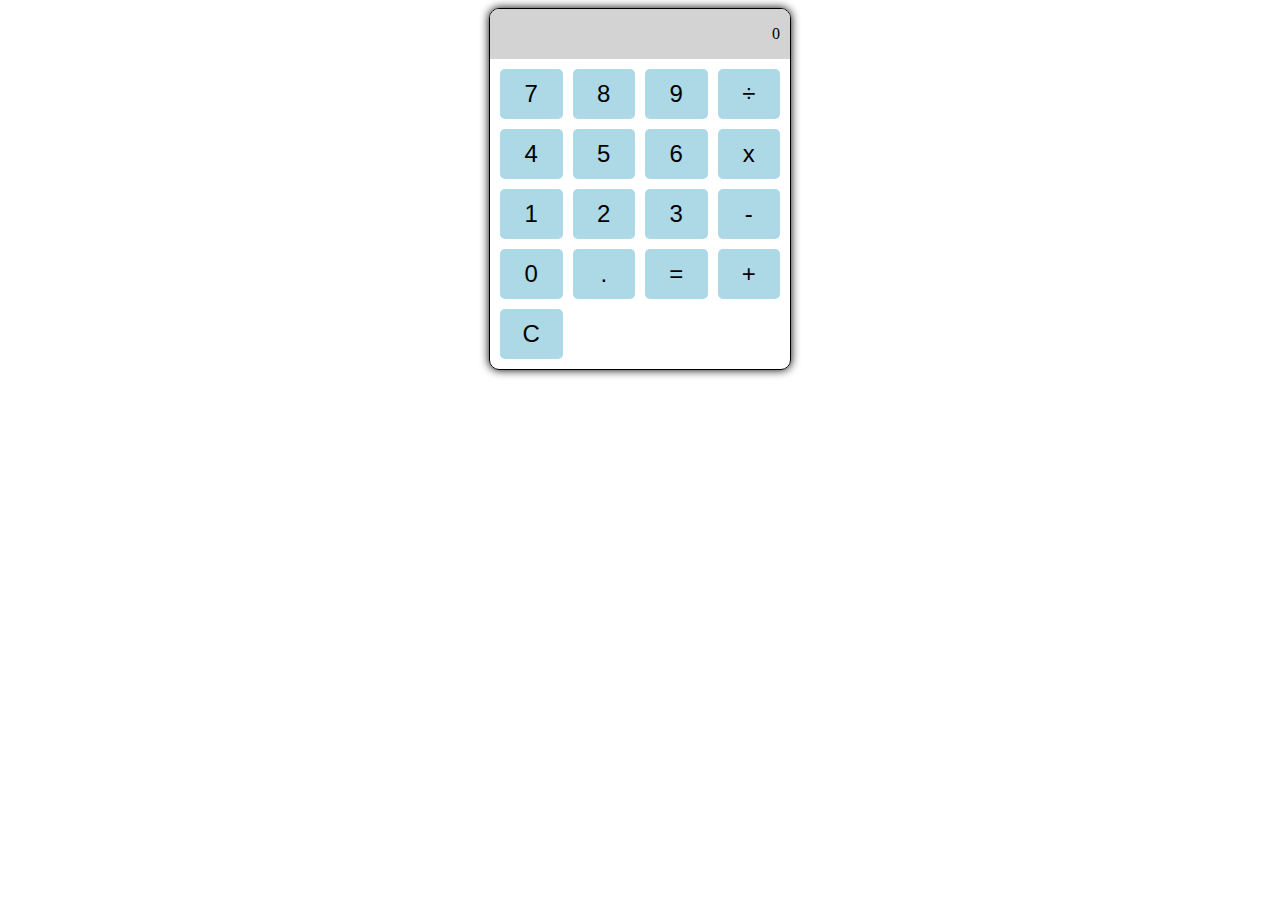
<file: cal/index.html>
<!DOCTYPE html>
<html>
  <head>
    <title>Calculator</title>
    <link rel="stylesheet" href="style.css">
  </head>
  <body>
    <div class="calculator">
      <div class="display">
        <span id="result">0</span>
      </div>
      <div class="keys">
        <button onclick="input('7')">7</button>
        <button onclick="input('8')">8</button>
        <button onclick="input('9')">9</button>
        <button onclick="input('/')">÷</button>
        <button onclick="input('4')">4</button>
        <button onclick="input('5')">5</button>
        <button onclick="input('6')">6</button>
        <button onclick="input('*')">x</button>
        <button onclick="input('1')">1</button>
        <button onclick="input('2')">2</button>
        <button onclick="input('3')">3</button>
        <button onclick="input('-')">-</button>
        <button onclick="input('0')">0</button>
        <button onclick="input('.')">.</button>
        <button onclick="calculate()">=</button>
        <button onclick="input('+')">+</button>
        <button onclick="clearInput()">C</button>
      </div>
    </div>

    <script src="script.js"></script>
  </body>
</html>
</file>
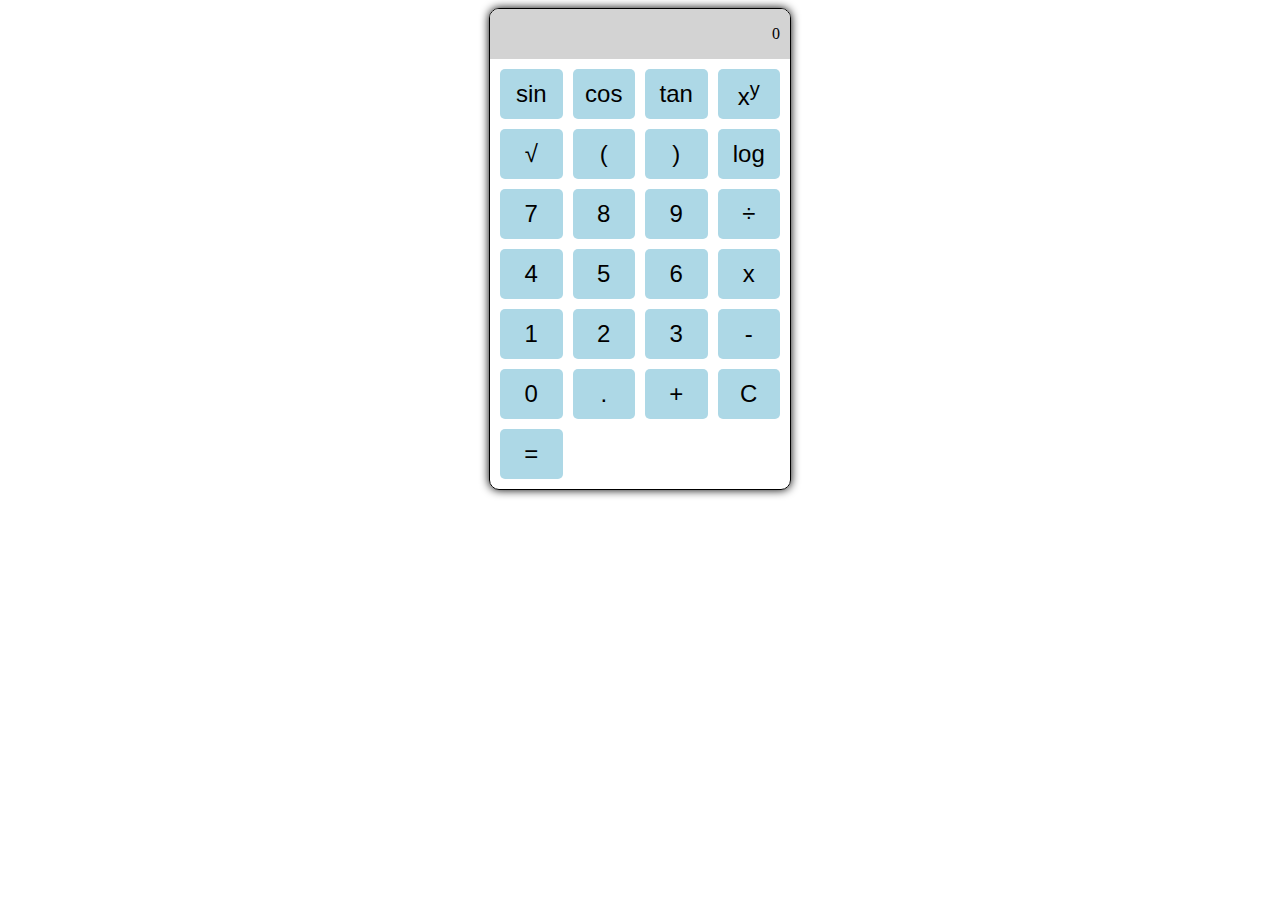
<file: scientificCal/index.html>
<!DOCTYPE html>
<html>
  <head>
    <title>Scientific Calculator</title>
    <link rel="stylesheet" href="style.css">
  </head>
  <body>
    <div class="calculator">
      <div class="display">
        <span id="result">0</span>
      </div>
      <div class="keys">
        <button onclick="input('sin(')">sin</button>
        <button onclick="input('cos(')">cos</button>
        <button onclick="input('tan(')">tan</button>
        <button onclick="input('^')">x<sup>y</sup></button>
        <button onclick="input('sqrt(')">√</button>
        <button onclick="input('(')">(</button>
        <button onclick="input(')')">)</button>
        <button onclick="input('log(')">log</button>
        <button onclick="input('7')">7</button>
        <button onclick="input('8')">8</button>
        <button onclick="input('9')">9</button>
        <button onclick="input('/')">÷</button>
        <button onclick="input('4')">4</button>
        <button onclick="input('5')">5</button>
        <button onclick="input('6')">6</button>
        <button onclick="input('*')">x</button>
        <button onclick="input('1')">1</button>
        <button onclick="input('2')">2</button>
        <button onclick="input('3')">3</button>
        <button onclick="input('-')">-</button>
        <button onclick="input('0')">0</button>
        <button onclick="input('.')">.</button>
        <button onclick="input('+')">+</button>
        <button onclick="clearInput()">C</button>
        <button onclick="calculate()">=</button>
      </div>
    </div>

    <script src="script.js"></script>
  </body>
</html>
</file>
<file: cal/style.css>
.calculator {
    width: 300px;
    margin: 0 auto;
    border: 1px solid black;
    border-radius: 10px;
    box-shadow: 0 0 10px black;
    overflow: hidden;
  }
  
  .display {
    height: 50px;
    background-color: lightgray;
    display: flex;
    justify-content: flex-end;
    align-items: center;
    padding-right: 10px;
  }
  
  .keys {
    display: grid;
    grid-template-columns: repeat(4, 1fr);
    grid-gap: 10px;
    padding: 10px;
  }
  
  button {
    height: 50px;
    font-size: 24px;
    border: none;
    border-radius: 5px;
    background-color: lightblue;
    cursor: pointer;
  }
  
  button:hover {
    background-color: blue;
    color: white;
  }
</file>
<file: scientificCal/style.css>
.calculator {
    width: 300px;
    margin: 0 auto;
    border: 1px solid black;
    border-radius: 10px;
    box-shadow: 0 0 10px black;
    overflow: hidden;
  }
  
  .display {
    height: 50px;
    background-color: lightgray;
    display: flex;
    justify-content: flex-end;
    align-items: center;
    padding-right: 10px;
  }
  
  .keys {
    display: grid;
    grid-template-columns: repeat(4, 1fr);
    grid-gap: 10px;
    padding: 10px;
  }
  
  button {
    height: 50px;
    font-size: 24px;
    border: none;
    border-radius: 5px;
    background-color: lightblue;
    cursor: pointer;
  }
  
  button:hover {
    background-color: blue;
    color: white;
  }
</file>
